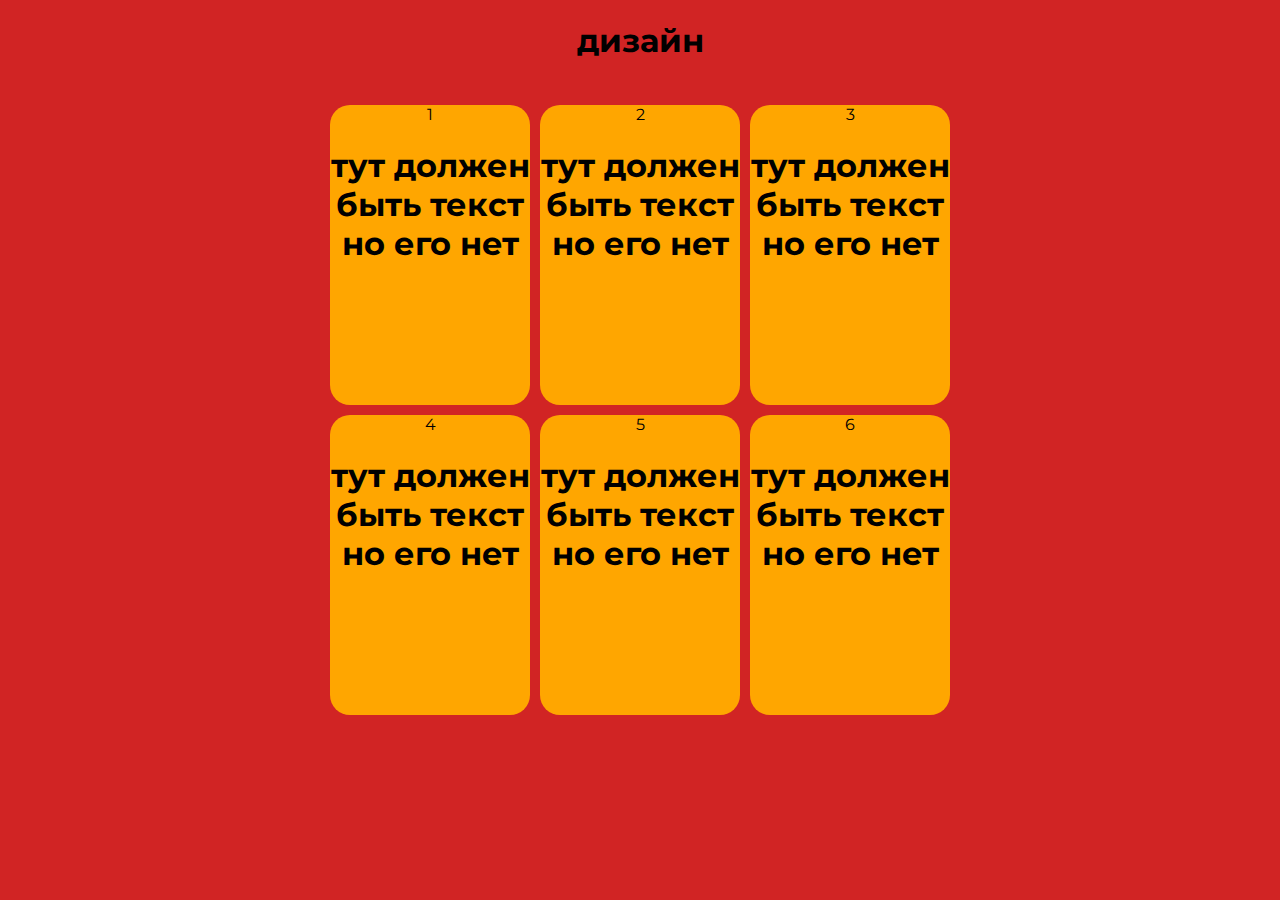
<file: index.html>
<!DOCTYPE html>
<html lang="en">
<head>
    <meta charset="UTF-8">
    <meta name="viewport" content="width=device-width, initial-scale=1.0">
    <title>Document</title>
    <link rel="stylesheet" href="kt.css">
</head>
<body>
    <h1 class="h1">дизайн</h1>
  <header>
    <div class="comfulm">
        <div class="one1">
            <a class="a">1</a>
            <h1 class="h12">тут должен быть текст но его нет</h1>
        </div>
        <div class="one1">
            <a  class="a">2</a>
            <h1 class="h12">тут должен быть текст но его нет</h1>
        </div>
        <div class="one1">
            <a class="a">3</a>
            <h1 class="h12">тут должен быть текст но его нет</h1>
        </div>
        <div class="one1">
            <a  class="a">4</a>
            <h1 class="h12">тут должен быть текст но его нет</h1>
        </div>
        <div class="one1">
            <a  class="a">5</a>
            <h1 class="h12">тут должен быть текст но его нет</h1>
        </div>
        <div class="one1">
            <a class="a">6</a>
            <h1 class="h12">тут должен быть текст но его нет</h1>
        </div>
    </div>
</header>
</body>
</html>
</file>
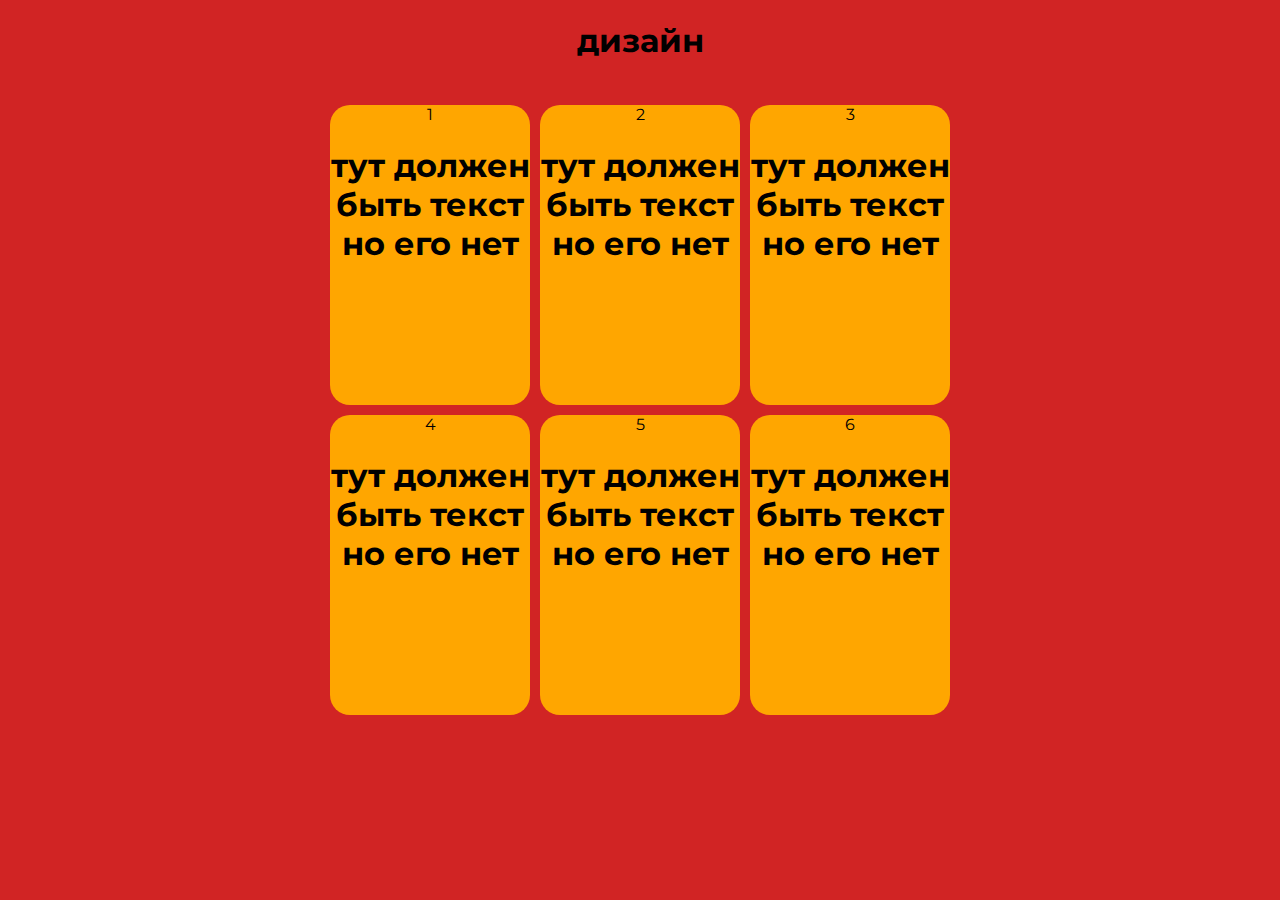
<file: kt.html>
<!DOCTYPE html>
<html lang="en">
<head>
    <meta charset="UTF-8">
    <meta name="viewport" content="width=device-width, initial-scale=1.0">
    <title>Document</title>
    <link rel="stylesheet" href="kt.css">
</head>
<body>
    <h1 class="h1">дизайн</h1>
  <header>
    <div class="comfulm">
        <div class="one1">
            <a class="a">1</a>
            <h1 class="h12">тут должен быть текст но его нет</h1>
        </div>
        <div class="one1">
            <a  class="a">2</a>
            <h1 class="h12">тут должен быть текст но его нет</h1>
        </div>
        <div class="one1">
            <a class="a">3</a>
            <h1 class="h12">тут должен быть текст но его нет</h1>
        </div>
        <div class="one1">
            <a  class="a">4</a>
            <h1 class="h12">тут должен быть текст но его нет</h1>
        </div>
        <div class="one1">
            <a  class="a">5</a>
            <h1 class="h12">тут должен быть текст но его нет</h1>
        </div>
        <div class="one1">
            <a class="a">6</a>
            <h1 class="h12">тут должен быть текст но его нет</h1>
        </div>
    </div>
</header>
</body>
</html>
</file>
<file: kt.css>
@import url('https://fonts.googleapis.com/css2?family=Montserrat:wght@400;700&display=swap');

body {
    background-color: rgb(209, 36, 36);
    font-family: 'Montserrat', sans-serif;

}

header {
    display: flex;
    justify-content: space-between;
    justify-content: center;
    margin-top: 40px;
}

.comfulm {
    display: flex;
    width: 630px;
    flex-wrap: wrap;
    height: 50%;
}

.one1 {
    width: 200px;
    height: 300px;
    background-color: rgb(255, 166, 0);
    margin: 5px;
    border-radius: 20px;
    text-align: center;

}

.h1 {
    text-align: center;
}

@media(max-width:600px) {
    .comfulm {
        display: flex;
        width: 300px;
        height: 50%;
    }

    .one1 {
        width: 300px;
        height: 300px;
        background-color: rgb(255, 166, 0);
        margin: 5px;
        border-radius: 20px;
        text-align: center;

    }

    .h1 {
        text-align: center;
    }
}

@media (max-width:800px) and (min-width:600px) {
    .comfulm {
        display: flex;
        width: 620px;
        flex-wrap: wrap;
        height: 50%;
    }

    .one1 {
        width: 300px;
        height: 300px;
        background-color: rgb(0, 255, 76);
        margin: 5px;
        border-radius: 20px;
        text-align: center;

    }

}
</file>
